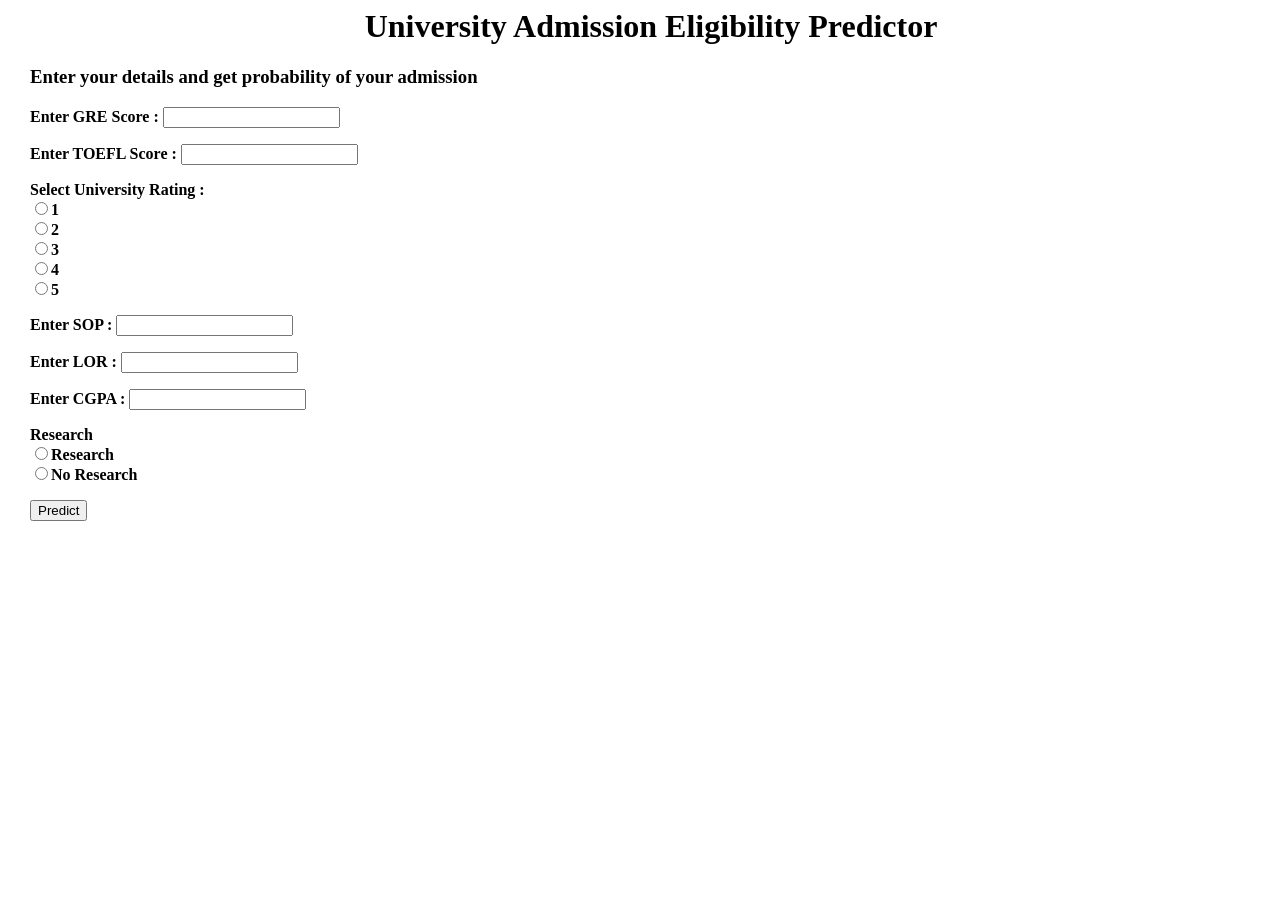
<file: Application Building/templates/main.html>
<html>
<head>
<meta charset="UTF-8">
<meta name="viewport" content="width=device-width, initial-scale=1.0">
<meta name="viewport" content="width=device-width, initial-scale=1, maximum-scale=1, user-scalable=no">
<title>University Admission Eligibility Predictor</title>
</head>
<body background="C:\Users\ELCOT\Desktop\IBM Project\University\static\university1.jpeg" style="background-repeat:  no-repeat; background-size:100% 100%; margin-left:30px;">
<h1 style="text-align:center">University Admission Eligibility Predictor</h1>
<h3>Enter your details and get probability of your admission</h3>
<form action="/predict" method="post">
<p><b>Enter GRE Score : <input type="text" name="GRE Score"></input></p>
<p>Enter TOEFL Score : <input type="text" name="TOEFL Score"></input></p>
<p>Select University Rating :<br>
<input type="radio" id="u1" name="University Rating" value="1"><label for="u1">1</label></input><br>
<input type="radio" id="u2" name="University Rating" value="2"><label for="u2">2</label></input><br>
<input type="radio" id="u3" name="University Rating" value="3"><label for="u3">3</label></input><br>
<input type="radio" id="u4" name="University Rating" value="4"><label for="u4">4</label></input><br>
<input type="radio" id="u5" name="University Rating" value="5"><label for="u5">5</label></input><br>
</p>
<p>Enter SOP : <input type="text" name="SOP"></input></p>
<p>Enter LOR : <input type="text" name="LOR"></input></p>
<p>Enter CGPA : <input type="text" name="CGPA"></input></p>
<p>Research<br>
<input type="radio" id="r1" name="Research" value="1"><label for="r1">Research</label></input><br>
<input type="radio" id="r0" name="Research" value="0"><label for="r0">No Research</label></input><br>
</p></b>
<button type="submit">Predict</button>
</form>
</body>
</html>
</file>
